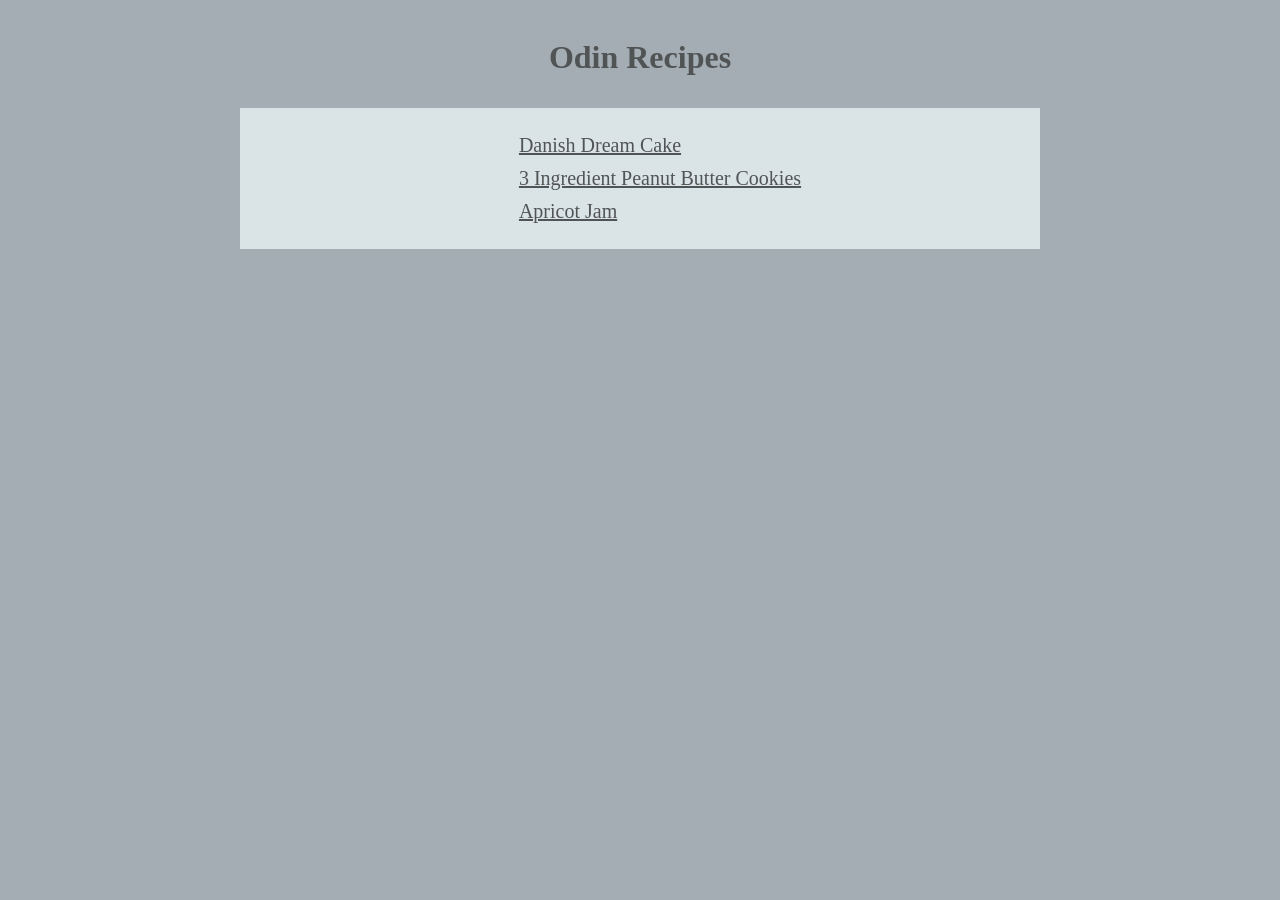
<file: index.html>
<!DOCTYPE html>
<html lang="en">
<head>
    <meta charset="UTF-8">
    <meta name="viewport" content="width=device-width, initial-scale=1.0">
    <link href="styles.css" rel="stylesheet">
    <title>Odin Recipes</title>
</head>
<body>
    <h1>Odin Recipes</h1>
    <div>
        <ul>
            <li><a href="./recipes/danish-dream-cake.html">Danish Dream Cake</a></li>
            <li><a href="./recipes/3-ingredient-peanut-butter-cookies.html">3 Ingredient Peanut Butter Cookies</a></li>
            <li><a href="./recipes/apricot-jam.html">Apricot Jam</a></li>
        </ul>
    </div>
</body>
</html>
</file>
<file: styles.css>
html {
    box-sizing: border-box;
}

body {
    background-color: rgb(165, 173, 180);
    font-family: Trebuchet MS, Tahoma, Verdana;
    display: flex;
    justify-content: center;
    align-items: center;
    flex-direction: column;
}
h1, h2 {
    text-align: center;
    padding: 10px;
    color: rgb(81, 84, 85);
}

li{
    list-style-type: none;
    margin: 10px;
    font-size: 20px;
    font-weight: 300;
}

div {
    display: flex;
    justify-content: center;
    align-items: center;
    flex-direction: column;
    background-color: rgb(218, 228, 231);
    width: 800px;
}

a{ 
    color: rgb(81, 84, 85);
}
</file>
